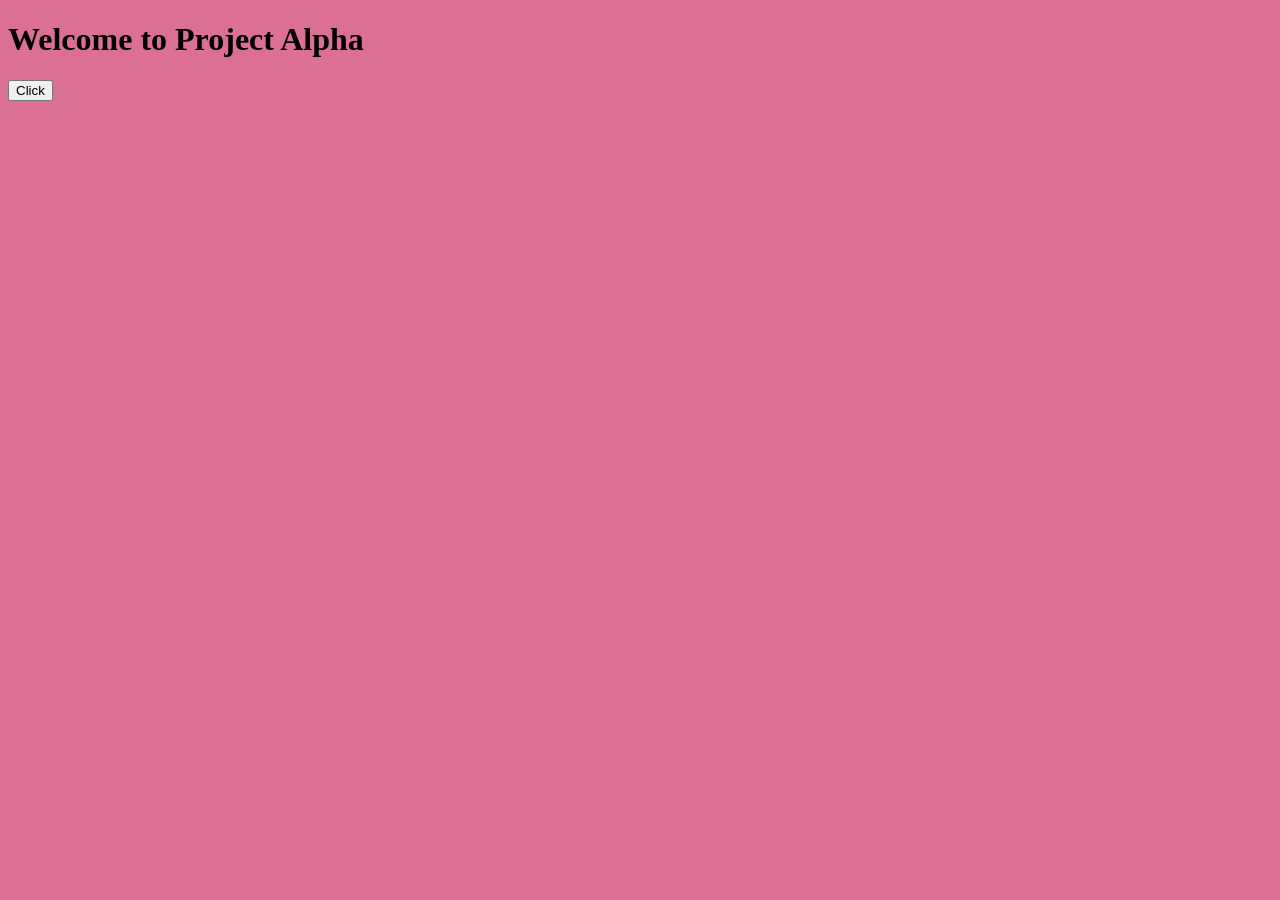
<file: project-alpha/index.html>
<!DOCTYPE html>
<html lang="en">
<head>
    <meta charset="UTF-8">
    <meta name="viewport" content="width=device-width, initial-scale=1.0">
    <title>Project Alpha</title>
    <link rel="stylesheet" href="style.css">
</head>
<body>
    <h1>
        Welcome to Project Alpha
    </h1>
    <button onclick="welcome()">Click</button>
    <script src="script.js"></script>
</body>
</html>
</file>
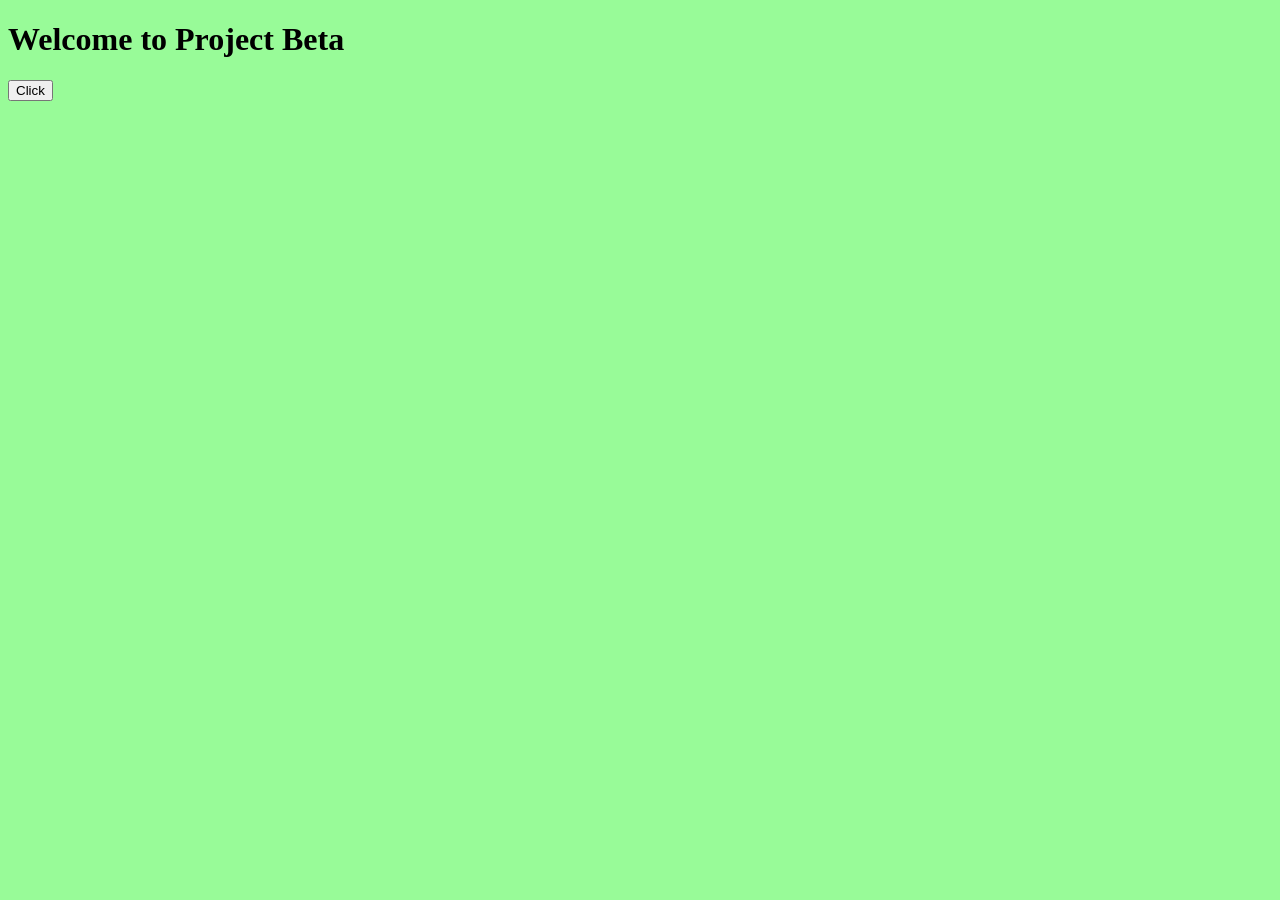
<file: project-beta/index.html>
<!DOCTYPE html>
<html lang="en">
<head>
    <meta charset="UTF-8">
    <meta name="viewport" content="width=device-width, initial-scale=1.0">
    <title>Project Beta</title>
    <link rel="stylesheet" href="style.css">
</head>
<body>
    <h1>
        Welcome to Project Beta
    </h1>
    <button onclick="welcome()">Click</button>
    <script src="script.js"></script>
</body>
</html>
</file>
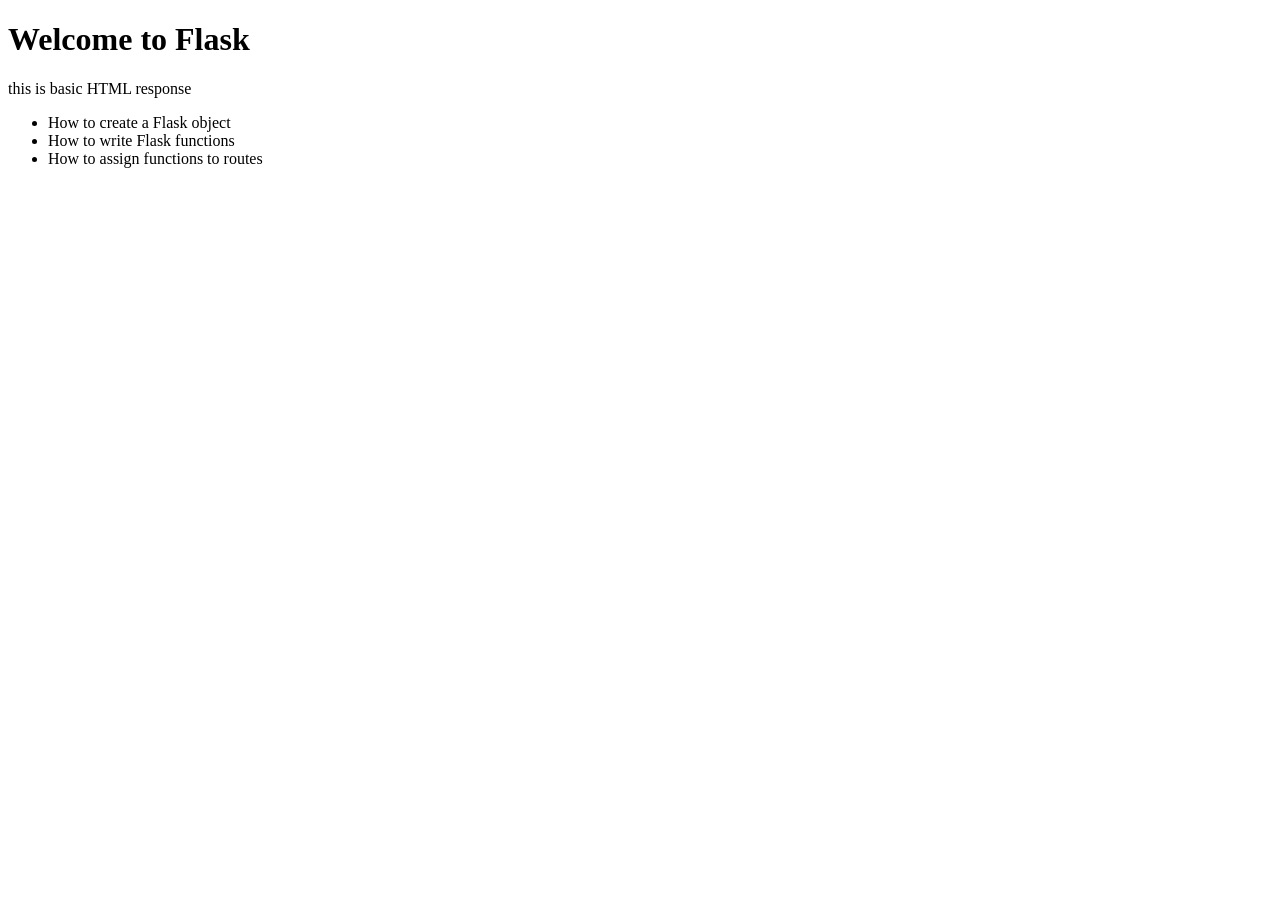
<file: 2026-03-05-Flask/web/templates/home.html>
<!DOCTYPE html>
<html lang="en">
<head>
    <meta charset="UTF-8">
    <meta name="viewport" content="width=device-width, initial-scale=1.0">
    <title>Flask App</title>
</head>
<body>
    <h1>Welcome to Flask</h1>
    <p>this is basic HTML response</p>
    <ul>
        <li>How to create a Flask object</li>
        <li>How to write Flask functions</li>
        <li>How to assign functions to routes</li>
    </ul>
</body>
</html>
</file>
<file: project-alpha/style.css>
body{
    background-color: palevioletred;
}
</file>
<file: project-beta/style.css>
body{
    background-color: palegreen;
}
</file>
